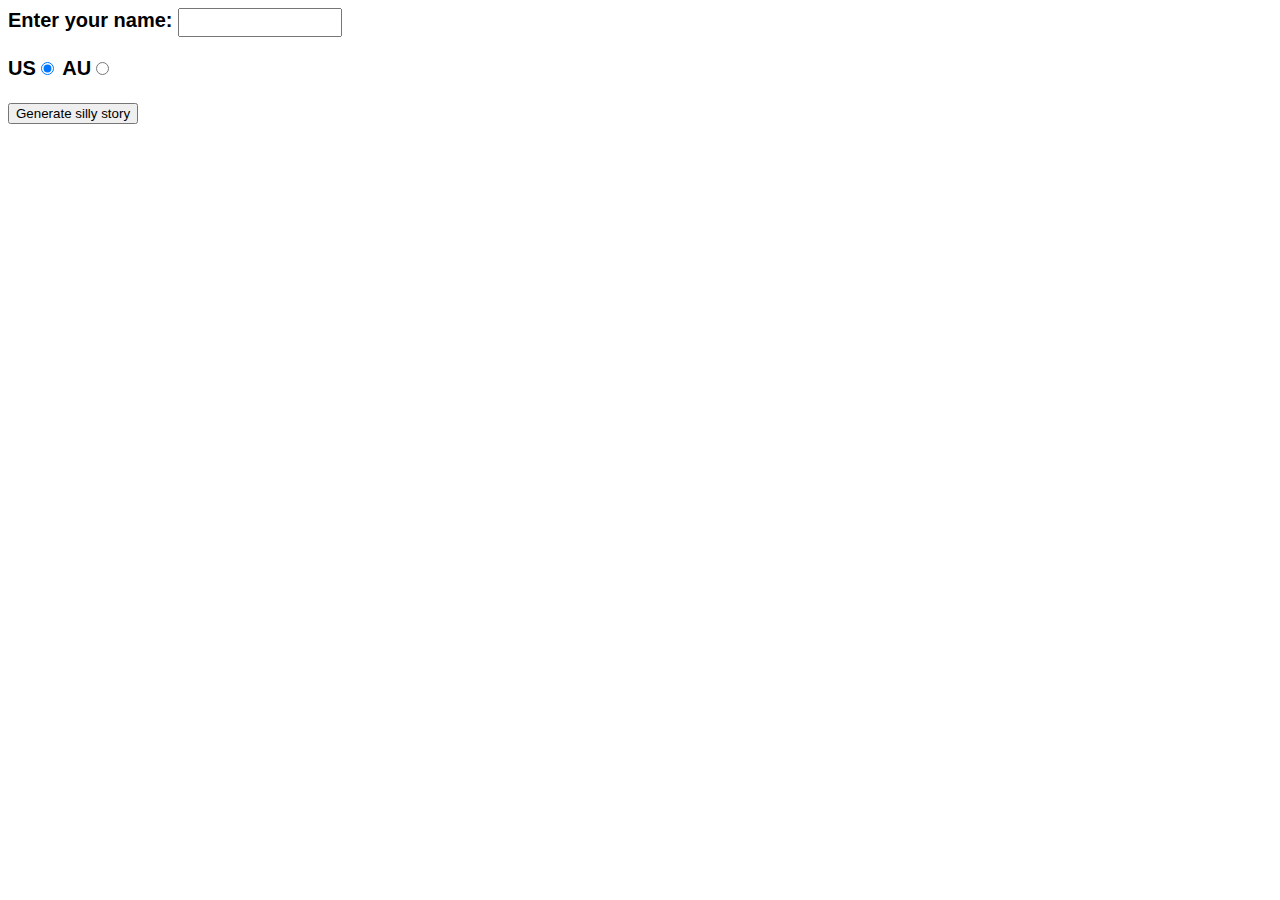
<file: index.html>
<!DOCTYPE html>
<html>
  <head>
    <meta charset="utf-8" />
    <meta http-equiv="X-UA-Compatible" content="IE=edge,chrome=1" />
    <meta name="viewport" content="width=device-width" />

    <title>Silly story generator</title>

    <link rel="stylesheet" href="styles.css" />
  </head>
  <body>
    <div>
      <label for="customname">Enter your name:</label>
      <input id="customname" type="text" placeholder="" />
    </div>
    <div>
      <label for="us">US</label
      ><input id="us" type="radio" name="ukus" value="us" checked />
      <label for="uk">AU</label
      ><input id="uk" type="radio" name="ukus" value="uk" />
    </div>
    <div>
      <button class="randomize">Generate silly story</button>
    </div>
    <p class="story"></p>
    <script src="main.js"></script>
  </body>
</html>
</file>
<file: styles.css>
body {
    font-family: helvetica, sans-serif;
    font-size: 20px;
    width: 350px;
 
  }

  label {
    font-weight: bold;
  }

  div {
    padding-bottom: 20px;
  }

  input[type="text"] {
    padding: 5px;
    width: 150px;
  }

  p {
    background: #ffc125;
    color: black;
    padding: 10px;
    visibility: hidden;
  }
</file>
